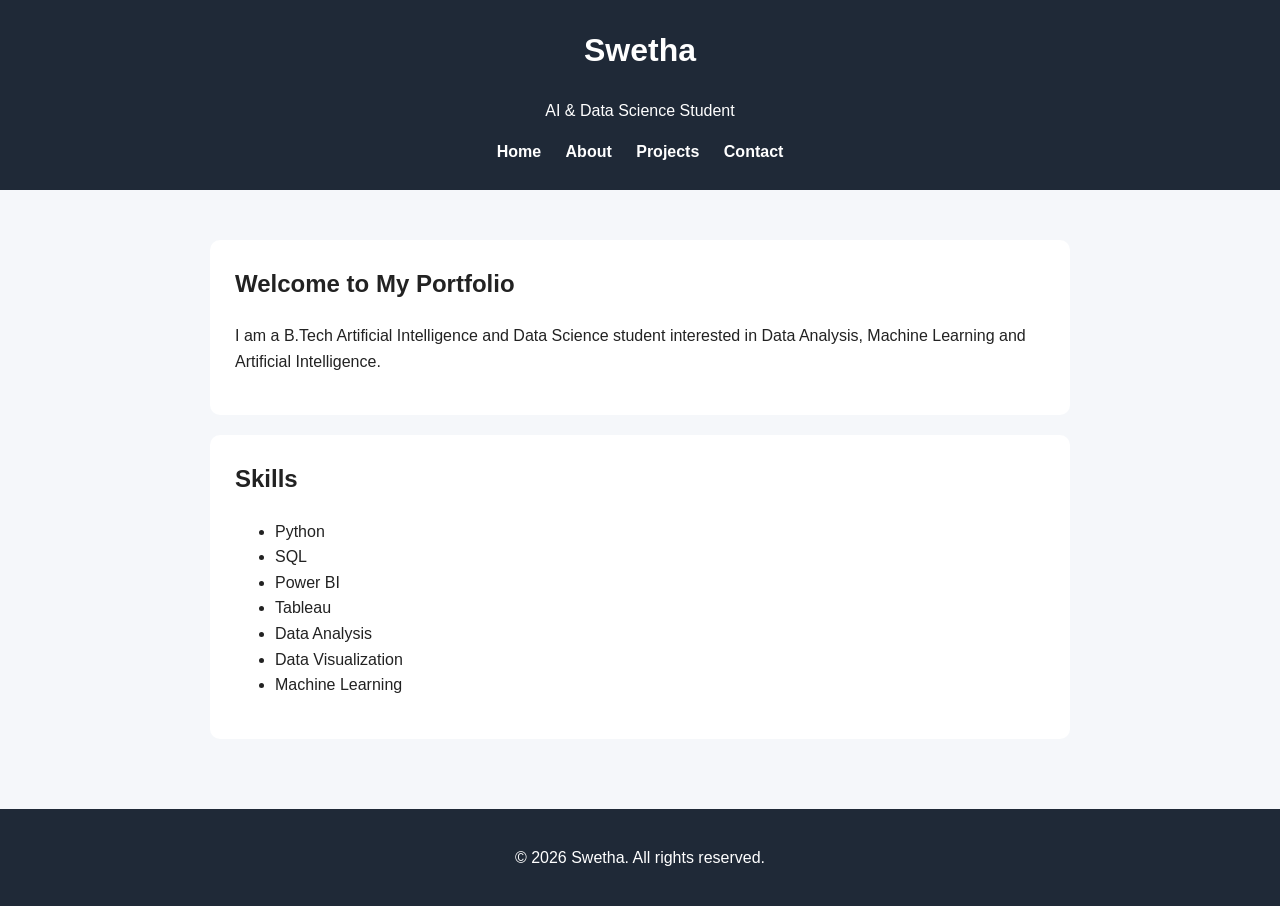
<file: Index.html>
<!DOCTYPE html>
<html lang="en">

<head>
    <meta charset="UTF-8">
    <meta name="viewport" content="width=device-width, initial-scale=1.0">
    <title>Swetha | Portfolio</title>

    <link rel="stylesheet" href="style.css">
</head>

<body>

<header>
    <h1>Swetha</h1>
    <p>AI & Data Science Student</p>

    <nav aria-label="Main navigation">
        <a href="index.html">Home</a>
        <a href="about.html">About</a>
        <a href="projects.html">Projects</a>
        <a href="contact.html">Contact</a>
    </nav>
</header>

<main>

    <section aria-labelledby="welcome-heading">
        <h2 id="welcome-heading">Welcome to My Portfolio</h2>

        <p>
            I am a B.Tech Artificial Intelligence and Data Science student
            interested in Data Analysis, Machine Learning and Artificial Intelligence.
        </p>
    </section>

    <section aria-labelledby="skills-heading">
        <h2 id="skills-heading">Skills</h2>

        <ul>
            <li>Python</li>
            <li>SQL</li>
            <li>Power BI</li>
            <li>Tableau</li>
            <li>Data Analysis</li>
            <li>Data Visualization</li>
            <li>Machine Learning</li>
        </ul>
    </section>

</main>

<footer>
    <p>&copy; 2026 Swetha. All rights reserved.</p>
</footer>

</body>
</html>
</file>
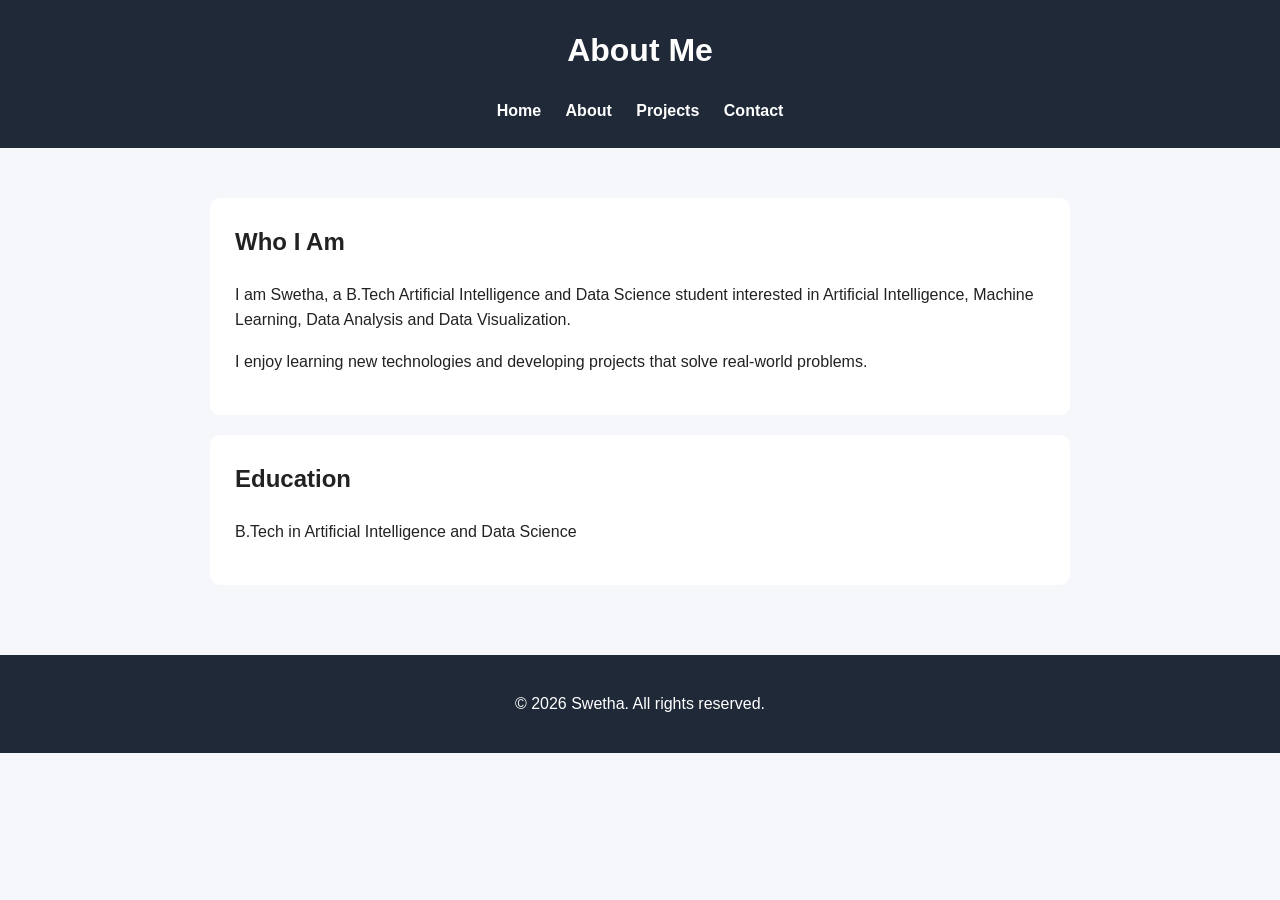
<file: about.html>
<!DOCTYPE html>
<html lang="en">

<head>
    <meta charset="UTF-8">
    <meta name="viewport" content="width=device-width, initial-scale=1.0">
    <title>About | Swetha</title>

    <link rel="stylesheet" href="style.css">
</head>

<body>

<header>
    <h1>About Me</h1>

    <nav aria-label="Main navigation">
        <a href="index.html">Home</a>
        <a href="about.html">About</a>
        <a href="projects.html">Projects</a>
        <a href="contact.html">Contact</a>
    </nav>
</header>

<main>

    <section aria-labelledby="about-heading">
        <h2 id="about-heading">Who I Am</h2>

        <p>
            I am Swetha, a B.Tech Artificial Intelligence and Data Science
            student interested in Artificial Intelligence, Machine Learning,
            Data Analysis and Data Visualization.
        </p>

        <p>
            I enjoy learning new technologies and developing projects
            that solve real-world problems.
        </p>
    </section>

    <section aria-labelledby="education-heading">
        <h2 id="education-heading">Education</h2>

        <p>B.Tech in Artificial Intelligence and Data Science</p>
    </section>

</main>

<footer>
    <p>&copy; 2026 Swetha. All rights reserved.</p>
</footer>

</body>
</html>
</file>
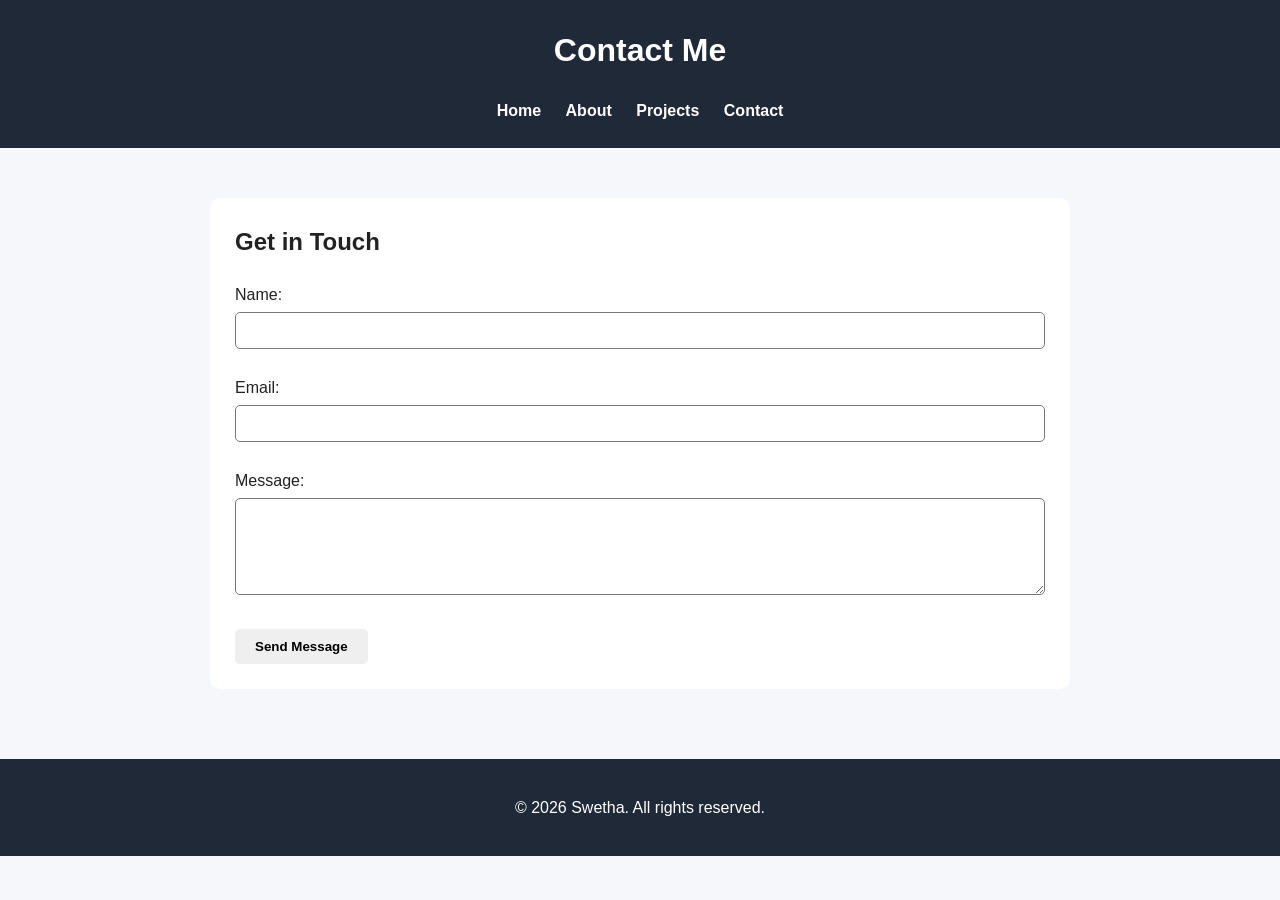
<file: contact.html>
<!DOCTYPE html>
<html lang="en">

<head>
    <meta charset="UTF-8">
    <meta name="viewport" content="width=device-width, initial-scale=1.0">
    <title>Contact | Swetha</title>

    <link rel="stylesheet" href="style.css">
</head>

<body>

<header>
    <h1>Contact Me</h1>

    <nav aria-label="Main navigation">
        <a href="index.html">Home</a>
        <a href="about.html">About</a>
        <a href="projects.html">Projects</a>
        <a href="contact.html">Contact</a>
    </nav>
</header>

<main>

    <section aria-labelledby="contact-heading">
        <h2 id="contact-heading">Get in Touch</h2>

        <form>

            <label for="name">Name:</label>
            <input type="text" id="name" name="name" required>

            <br><br>

            <label for="email">Email:</label>
            <input type="email" id="email" name="email" required>

            <br><br>

            <label for="message">Message:</label>
            <textarea id="message" name="message" rows="5" required></textarea>

            <br><br>

            <button type="submit">Send Message</button>

        </form>
    </section>

</main>

<footer>
    <p>&copy; 2026 Swetha. All rights reserved.</p>
</footer>

</body>
</html>
</file>
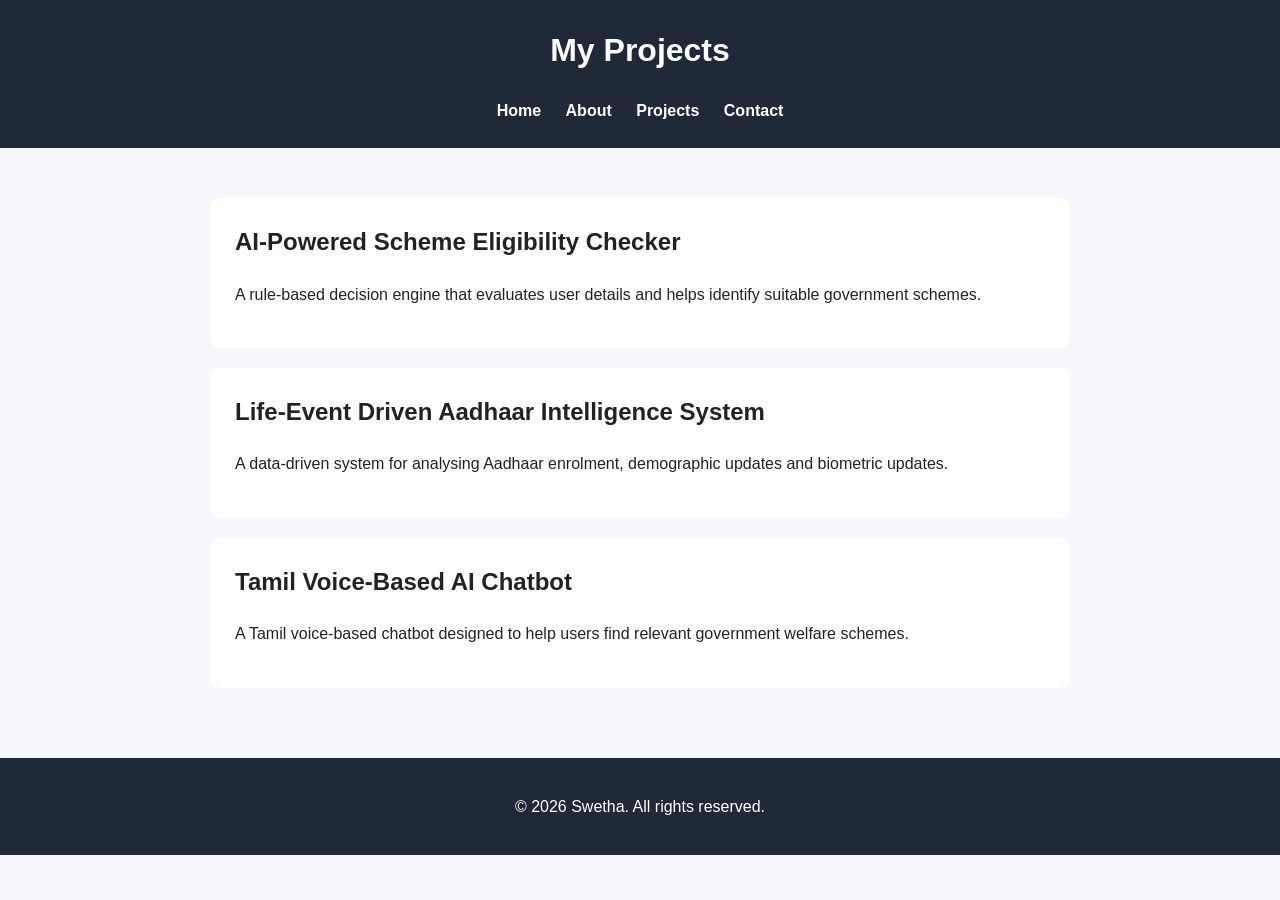
<file: Projects.html>
<!DOCTYPE html>
<html lang="en">

<head>
    <meta charset="UTF-8">
    <meta name="viewport" content="width=device-width, initial-scale=1.0">
    <title>Projects | Swetha</title>

    <link rel="stylesheet" href="style.css">
</head>

<body>

<header>
    <h1>My Projects</h1>

    <nav aria-label="Main navigation">
        <a href="index.html">Home</a>
        <a href="about.html">About</a>
        <a href="projects.html">Projects</a>
        <a href="contact.html">Contact</a>
    </nav>
</header>

<main>

    <section aria-labelledby="project1">
        <h2 id="project1">AI-Powered Scheme Eligibility Checker</h2>
        <p>
            A rule-based decision engine that evaluates user details
            and helps identify suitable government schemes.
        </p>
    </section>

    <section aria-labelledby="project2">
        <h2 id="project2">Life-Event Driven Aadhaar Intelligence System</h2>
        <p>
            A data-driven system for analysing Aadhaar enrolment,
            demographic updates and biometric updates.
        </p>
    </section>

    <section aria-labelledby="project3">
        <h2 id="project3">Tamil Voice-Based AI Chatbot</h2>
        <p>
            A Tamil voice-based chatbot designed to help users
            find relevant government welfare schemes.
        </p>
    </section>

</main>

<footer>
    <p>&copy; 2026 Swetha. All rights reserved.</p>
</footer>

</body>
</html>
</file>
<file: style.css>
* {
    box-sizing: border-box;
}

body {
    margin: 0;
    font-family: Arial, sans-serif;
    line-height: 1.6;
    background: #f5f7fa;
    color: #222;
}

header {
    background: #1f2937;
    color: white;
    padding: 25px;
    text-align: center;
}

nav {
    margin-top: 15px;
}

nav a {
    color: white;
    text-decoration: none;
    margin: 0 10px;
    font-weight: bold;
}

nav a:hover,
nav a:focus {
    text-decoration: underline;
}

main {
    max-width: 900px;
    margin: 30px auto;
    padding: 20px;
}

section {
    background: white;
    padding: 25px;
    margin-bottom: 20px;
    border-radius: 10px;
}

h1,
h2 {
    margin-top: 0;
}

input,
textarea {
    width: 100%;
    padding: 10px;
    margin-top: 5px;
    border: 1px solid #777;
    border-radius: 5px;
}

button {
    padding: 10px 20px;
    border: none;
    border-radius: 5px;
    cursor: pointer;
    font-weight: bold;
}

footer {
    text-align: center;
    padding: 20px;
    background: #1f2937;
    color: white;
}
</file>
